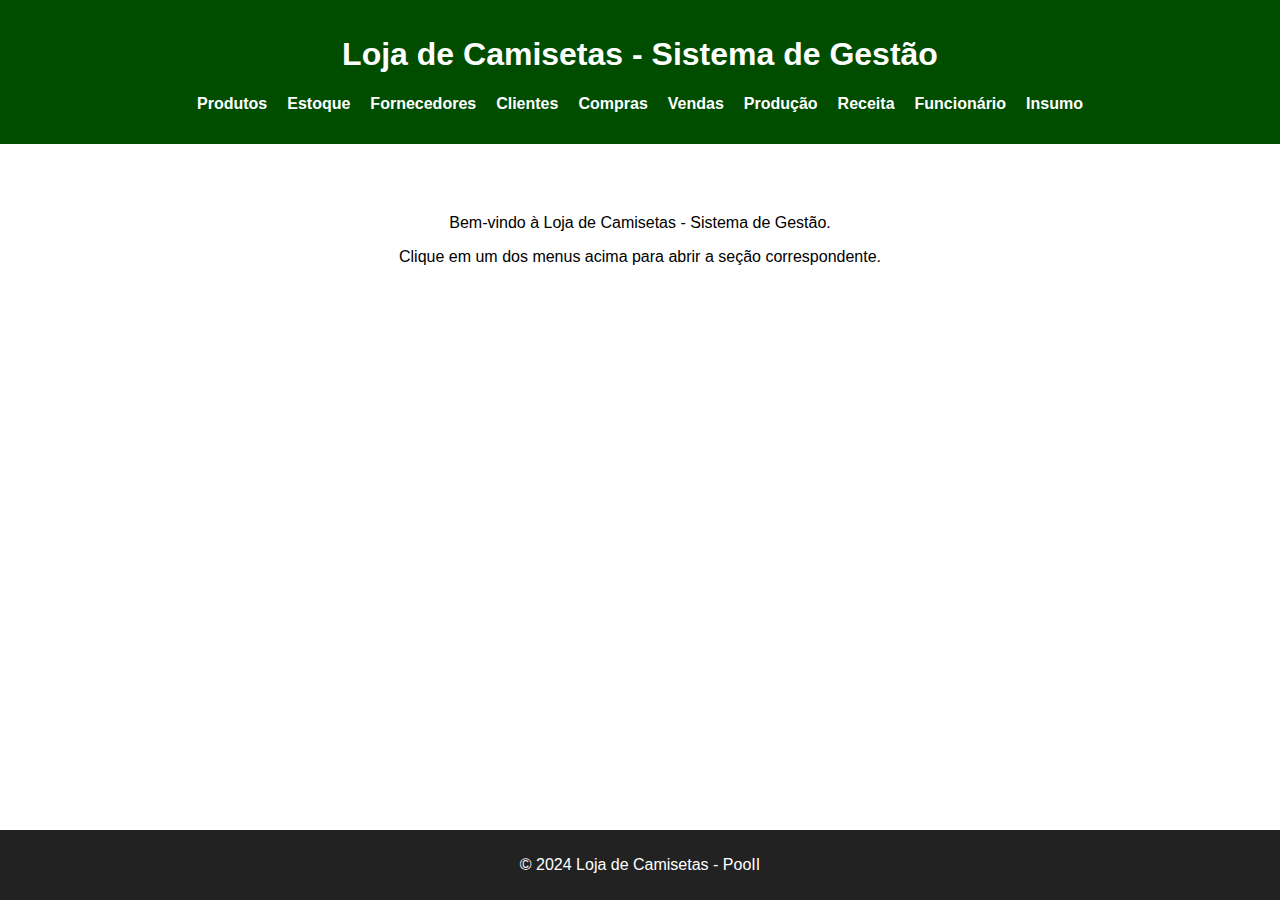
<file: src/frontend/html/index.html>
<!DOCTYPE html>
<html lang="pt-BR">
<head>
    <meta charset="UTF-8">
    <meta name="viewport" content="width=device-width, initial-scale=1.0">
    <title>Loja de Camisetas - PooII</title>
    <link rel="stylesheet" href="../css/style.css">
</head>
<body>
<header>
    <div class="container">
        <h1>Loja de Camisetas - Sistema de Gestão</h1>
        <nav>
            <ul>
                <li><a href="#produtos" onclick="abrirModal('produtos')">Produtos</a></li>
                <li><a href="#estoque" onclick="abrirModal('estoque')">Estoque</a></li>
                <li><a href="#fornecedores" onclick="abrirModal('fornecedores')">Fornecedores</a></li>
                <li><a href="#clientes" onclick="abrirModal('clientes')">Clientes</a></li>
                <li><a href="#compras" onclick="abrirModal('compras')">Compras</a></li>
                <li><a href="#vendas" onclick="abrirModal('vendas')">Vendas</a></li>
                <li><a href="#producao" onclick="abrirModal('producao')">Produção</a></li>
                <li><a href="#receita" onclick="abrirModal('receita')">Receita</a></li>
                <li><a href="#funcionario" onclick="abrirModal('funcionario')">Funcionário</a></li>
                <li><a href="#insumo" onclick="abrirModal('insumo')">Insumo</a></li>
            </ul>
        </nav>
    </div>
</header>

<main>
    <div class="container-conteudo">
        <p>Bem-vindo à Loja de Camisetas - Sistema de Gestão.</p>
        <p>Clique em um dos menus acima para abrir a seção correspondente.</p>
    </div>
</main>

<footer>
    <p>&copy; 2024 Loja de Camisetas - PooII</p>
</footer>

<!-- Janela Modal -->
<div id="modal" class="modal">
    <div class="modal-content">
        <span class="close" onclick="fecharModal()">&times;</span>
        <div id="modal-body">
            <!-- Conteúdo da seção será carregado aqui -->
        </div>
    </div>
</div>

<script src="../js/script.js"></script>
</body>
</html>
</file>
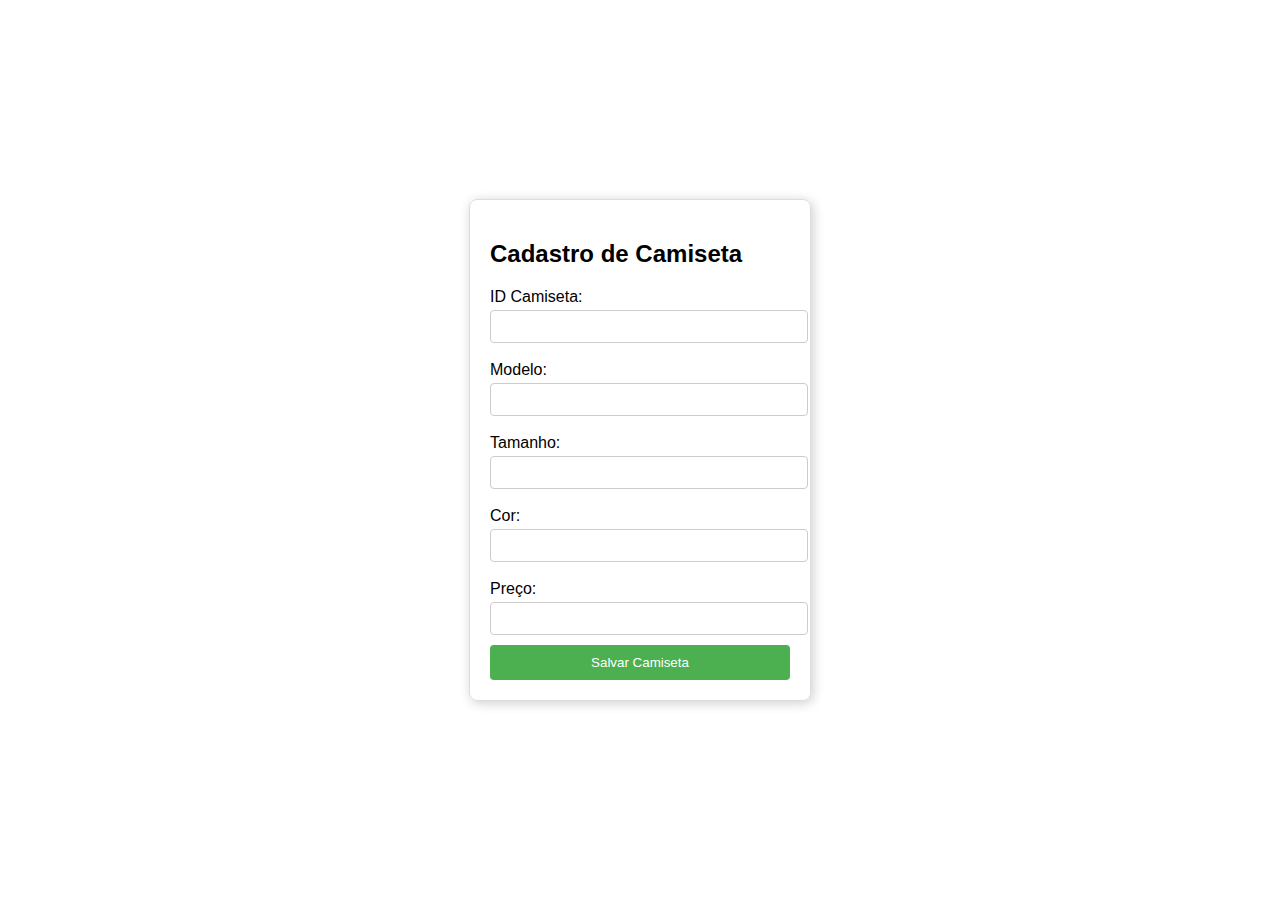
<file: src/frontend/html/IRegistroCamiseta.html>
<!DOCTYPE html>
<html lang="pt-BR">
<head>
    <meta charset="UTF-8">
    <meta name="viewport" content="width=device-width, initial-scale=1.0">
    <title>Cadastro de Camiseta</title>
    <style>
        body {
            font-family: Arial, sans-serif;
            display: flex;
            justify-content: center;
            align-items: center;
            min-height: 100vh;
            margin: 0;
        }
        .container {
            width: 300px;
            padding: 20px;
            border: 1px solid #ddd;
            border-radius: 8px;
            box-shadow: 2px 2px 12px rgba(0, 0, 0, 0.2);
        }
        .container label {
            display: block;
            margin: 8px 0 4px;
        }
        .container input {
            width: 100%;
            padding: 8px;
            margin-bottom: 10px;
            border: 1px solid #ccc;
            border-radius: 4px;
        }
        .container button {
            width: 100%;
            padding: 10px;
            background-color: #4CAF50;
            color: white;
            border: none;
            border-radius: 4px;
            cursor: pointer;
        }
        .container button:hover {
            background-color: #45a049;
        }
    </style>
</head>
<body>
<div class="container">
    <h2>Cadastro de Camiseta</h2>
    <form id="camisetaForm">
        <label for="idCamiseta">ID Camiseta:</label>
        <input type="text" id="idCamiseta" name="idCamiseta" required>

        <label for="modelo">Modelo:</label>
        <input type="text" id="modelo" name="modelo" required>

        <label for="tamanho">Tamanho:</label>
        <input type="text" id="tamanho" name="tamanho" required>

        <label for="cor">Cor:</label>
        <input type="text" id="cor" name="cor" required>

        <label for="preco">Preço:</label>
        <input type="number" id="preco" name="preco" step="0.01" required>

        <button type="submit">Salvar Camiseta</button>
    </form>
</div>

<script>
    document.getElementById("camisetaForm").addEventListener("submit", function(event) {
        event.preventDefault();

        const camiseta = {
            idCamiseta: document.getElementById("idCamiseta").value,
            modelo: document.getElementById("modelo").value,
            tamanho: document.getElementById("tamanho").value,
            cor: document.getElementById("cor").value,
            preco: parseFloat(document.getElementById("preco").value),
        };

        console.log("Camiseta salva:", camiseta);
        alert("Camiseta cadastrada com sucesso!");

        document.getElementById("camisetaForm").reset();
    });
</script>
</body>
</html>
</file>
<file: src/frontend/css/style.css>
/* Reset e estilos básicos */
body, html {
    margin: 0;
    padding: 0;
    box-sizing: border-box;
    font-family: Arial, sans-serif;
    min-height: 100vh;
    display: flex;
    flex-direction: column;
}

/* Cabeçalho */
header {
    background-color: #004d00;
    color: #fff;
    padding: 15px 0;
    text-align: center;
}

header .container {
    width: 90%;
    margin: auto;
}

nav ul {
    list-style: none;
    padding: 0;
    display: flex;
    justify-content: center;
    gap: 20px;
}

nav ul li a {
    text-decoration: none;
    color: #fff;
    font-weight: bold;
    transition: color 0.3s;
}

nav ul li a:hover {
    color: #b3ffb3;
}

/* Conteúdo principal */
main {
    flex: 1;
    padding: 20px;
    text-align: center;
}

.container-conteudo {
    margin: 50px auto;
    max-width: 600px;
}

/* Rodapé */
footer {
    background-color: #222;
    color: #fff;
    text-align: center;
    padding: 10px 0;
    margin-top: auto;
}

/* Modal */
.modal {
    display: none; /* Mantém oculto por padrão */
    position: fixed;
    top: 0;
    left: 0;
    width: 100%;
    height: 100%;
    background-color: rgba(0, 0, 0, 0.5);
    justify-content: center;
    align-items: center;
}

.modal-content {
    background: #fff;
    padding: 20px;
    border-radius: 8px;
    box-shadow: 0px 0px 10px rgba(0, 0, 0, 0.5);
    text-align: center;
    max-width: 400px;
    width: 100%;
    position: relative;
}

.modal-content .close {
    position: absolute;
    top: 10px;
    right: 15px;
    font-size: 20px;
    cursor: pointer;
    font-weight: bold;
    color: #333;
}

.modal-content .close:hover {
    color: red;
}
</file>
